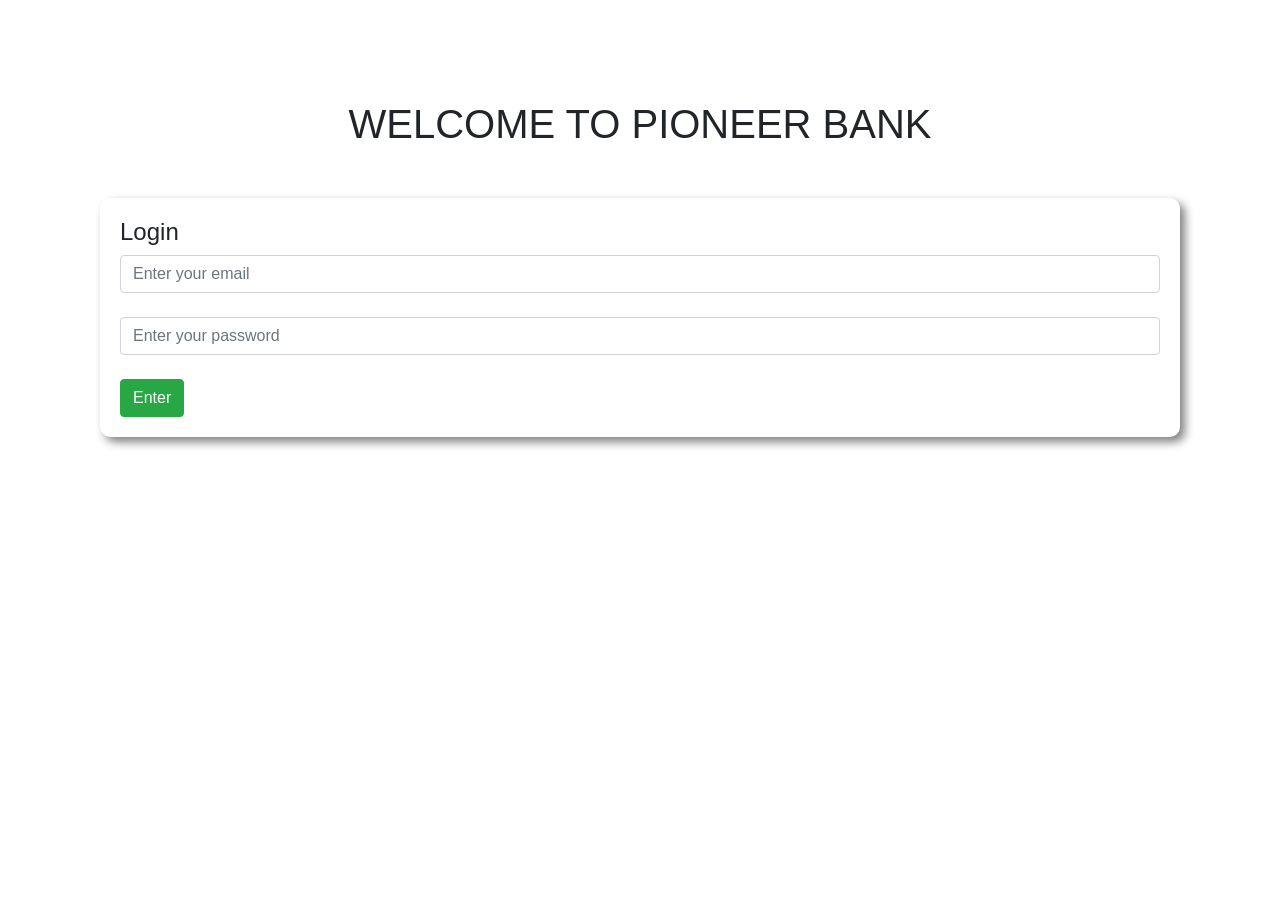
<file: index.html>
<!DOCTYPE html>
<html lang="en">

<head>
    <meta charset="UTF-8">
    <meta http-equiv="X-UA-Compatible" content="IE=edge">
    <meta name="viewport" content="width=device-width, initial-scale=1.0">
    <title>PIONEER BANK</title>
    <link rel="stylesheet" href="css/bootstrap.min.css">
    <link rel="stylesheet" href="css/style.css">
</head>

<body>
    <div id="login-area">
        <h1 class="text-center">WELCOME TO PIONEER BANK</h1>
        <div class="submit-area">
            <h4>Login</h4>
            <input type="text" class="form-control" placeholder="Enter your email">
            <br>
            <input type="password" class="form-control" placeholder="Enter your password">
            <br>
            <button class="btn btn-success" id="login">Enter</button>
        </div>
    </div>
    <div id="transaction-area">
        <div class="row">
            <div class="col-md-4">
                <div class="deposit status">
                    <h5>Deposit</h5>
                    <h2>$ <span id="currentDeposit">00</span></h2>
                </div>
            </div>
            <div class="col-md-4">
                <div class="withdraw status">
                    <h5>Withdraw</h5>
                    <h2>$ <span id="currentWithdraw">00</span></h2>
                </div>
            </div>
            <div class="col-md-4">
                <div class="balance status">
                    <h5>Balance</h5>
                    <h2>$ <span id="currentBalance">1240</span></h2>
                </div>
            </div>
        </div>
        <div class="row">
            <div class="col-md-6">
                <div class="submit-area">
                    <h4>Deposit</h4>
                    <input id="depositAmount" type="text" class="form-control" placeholder="$ amount you want to deposit">
                    <br>
                    <button id="addDeposit" class="btn btn-success" >Deposit</button>
                </div>
            </div>
            <div class="col-md-6">
                <div class="submit-area">
                    <h4>Withdraw</h4>
                    <input id="withdrawAmount" type="text" class="form-control" placeholder="$ amount you want to withdraw">
                    <br>
                    <button id="addWithdraw" class="btn btn-success">Withdraw</button>
                </div>
            </div>
        </div>
    </div>
    <script src="app.js"></script>

</body>

</html>
</file>
<file: css/style.css>
body{
    padding: 100px;
}
.submit-area{
    margin-top: 50px;
    padding: 20px;
    border-radius: 10px;
    box-shadow: 5px 5px 10px gray;
}
#transaction-area{
    display: none;
}
.status{
    margin: 0px 20px;
    color:white;
    padding: 20px;
    border-radius: 10px;
    margin-bottom: 30px;
}

.deposit{
    background-color: slateblue;
}
.withdraw{
    background-color: lightsalmon;
}
.balance{
    background-color: orange;
}
</file>
